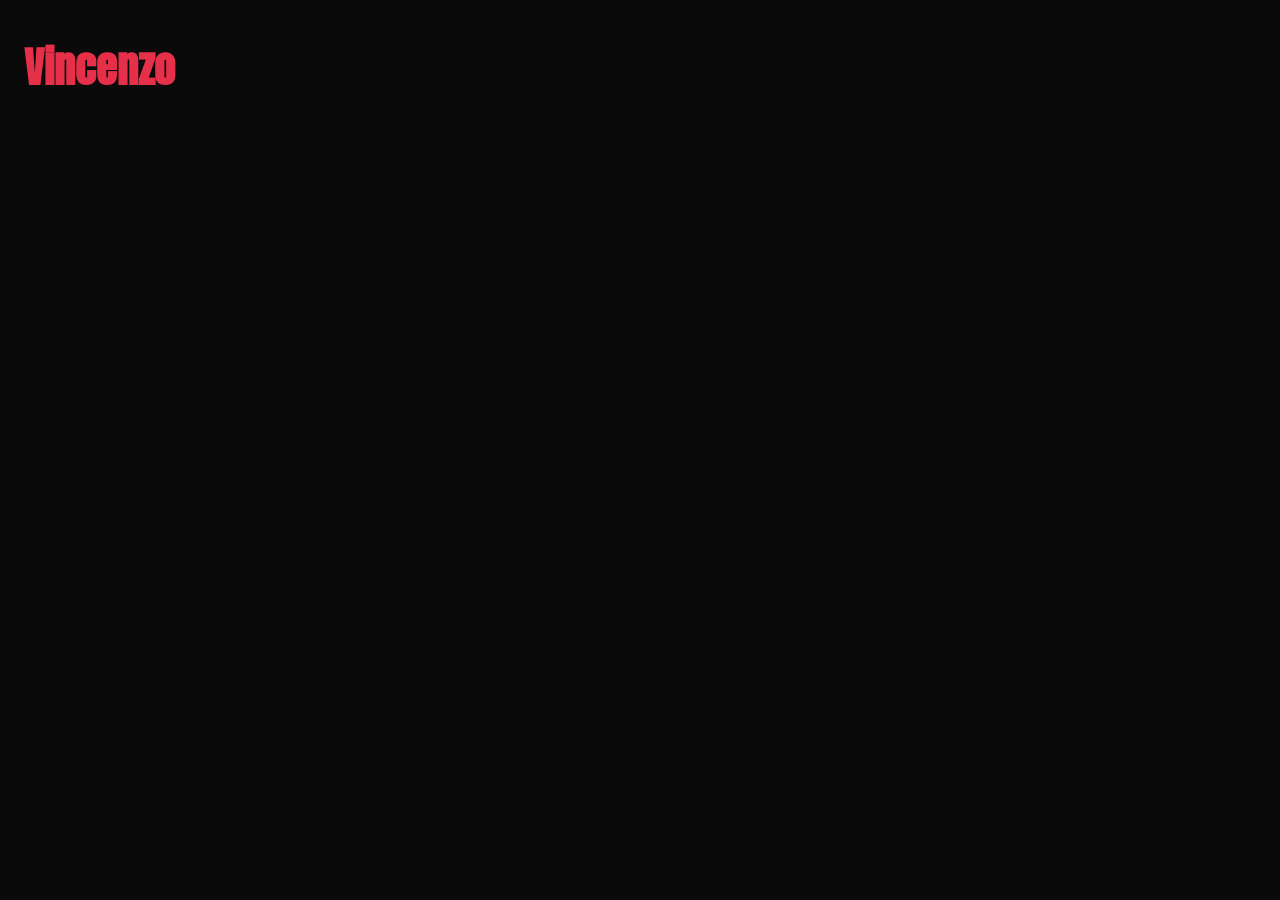
<file: webseries/korean/vincenzo.html>
<!DOCTYPE html>
<html lang="hi">
<head>
<meta charset="UTF-8">
<meta name="viewport" content="width=device-width, initial-scale=1.0">
<title>Vincenzo — Choosifier</title>
<link rel="preconnect" href="https://fonts.googleapis.com">
<link href="https://fonts.googleapis.com/css2?family=Anton&family=Inter:wght@400;500;600;700&display=swap" rel="stylesheet">
<style>
  :root{
    --bg:#0a0a0a;
    --red:#e6304a;
    --teal:#17b8a6;
    --text:#f2f0ec;
  }
  *{ margin:0; padding:0; box-sizing:border-box; }
  body{
    background:var(--bg);
    color:var(--text);
    font-family:'Inter', sans-serif;
    min-height:100vh;
    padding:36px 24px;
    text-align:left;
  }
  h1{
    font-family:'Anton', sans-serif;
    font-size:42px;
    color:var(--red);
  }
</style>
</head>
<body>
  <h1>Vincenzo</h1>
</body>
</html>
</file>
